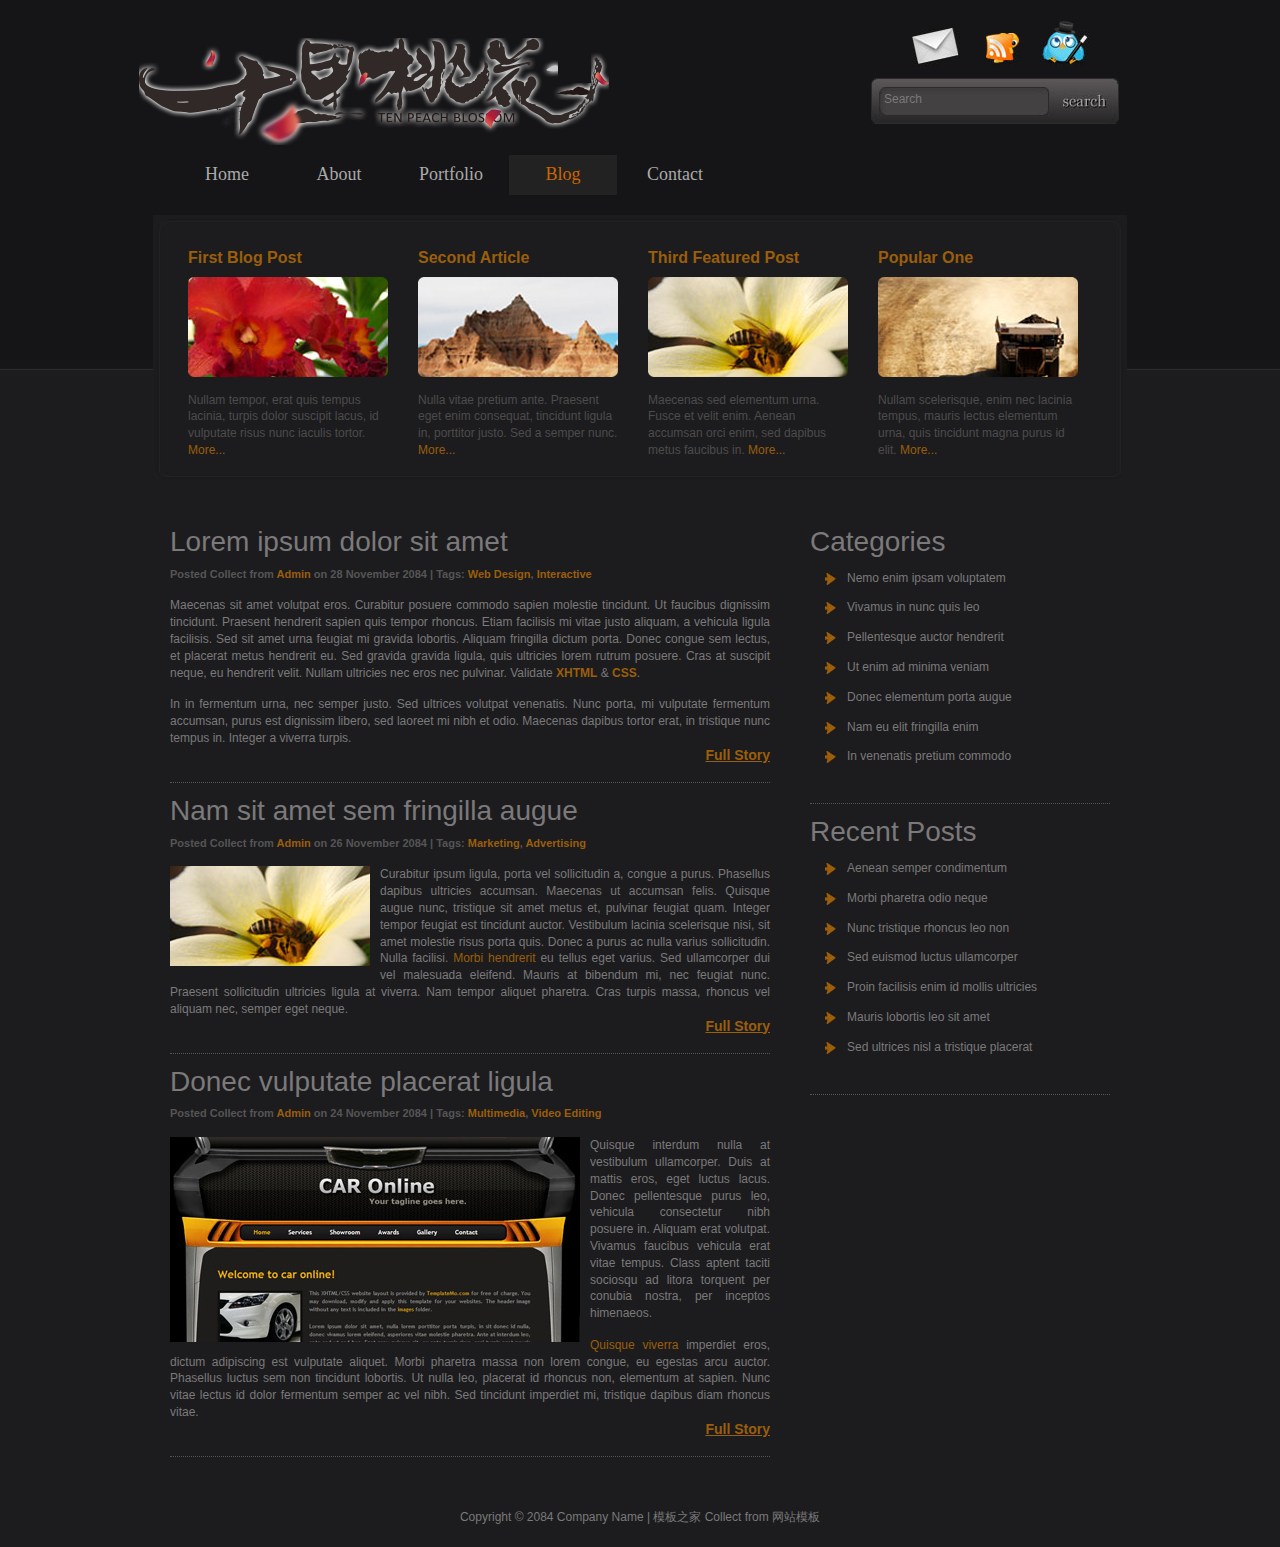
<file: blog.html>
<!DOCTYPE html PUBLIC "-//W3C//DTD XHTML 1.0 Transitional//EN" "http://www.w3.org/TR/xhtml1/DTD/xhtml1-transitional.dtd">
<html xmlns="http://www.w3.org/1999/xhtml">
<head>
<meta http-equiv="Content-Type" content="text/html; charset=utf-8" />
<title>Smoke House, Blog Theme</title>
<meta name="keywords" content="free template, blog theme, smoke house, darkgray color, templatemo" />
<meta name="description" content="Smoke House, 2-column blog theme, drop-down menu, darkgray color" />
<link href="templatemo_style.css" rel="stylesheet" type="text/css" />
<link rel="stylesheet" type="text/css" href="css/ddsmoothmenu.css" />
<script type="text/javascript" src="js/jquery.min.js"></script>
<script type="text/javascript" src="js/ddsmoothmenu.js">

/***********************************************
* Smooth Navigational Menu- (c) Dynamic Drive DHTML code library (www.dynamicdrive.com)
* This notice MUST stay intact for legal use
* Visit Dynamic Drive at http://www.dynamicdrive.com/ for full source code
***********************************************/

</script>

<script type="text/javascript">

ddsmoothmenu.init({
	mainmenuid: "templatemo_menu", //menu DIV id
	orientation: 'h', //Horizontal or vertical menu: Set to "h" or "v"
	classname: 'ddsmoothmenu', //class added to menu's outer DIV
	//customtheme: ["#1c5a80", "#18374a"],
	contentsource: "markup" //"markup" or ["container_id", "path_to_menu_file"]
})

</script> 

<link href="css/jquery.ennui.contentslider.css" rel="stylesheet" type="text/css" media="screen,projection" />

<script language="javascript" type="text/javascript">
function clearText(field)
{
    if (field.defaultValue == field.value) field.value = '';
    else if (field.value == '') field.value = field.defaultValue;

}
</script>

</head>
<body>

<div id="templatemo_wrapper">
	<div id="templatemo_header">
    	<div id="site_title">
        	<h1><a href="http://www.cssmoban.com/"  title="模板之家">模板之家</a></h1>
        </div>
        <div id="header_right">
        	<form action="#" method="get">
        
                <div id="social_links">
                    <a href="#"><img src="images/templatemo_contact.jpg" alt="Contact Us" /></a>
                    <a href="#"><img src="images/templatemo_rss.jpg" alt="RSS" /></a>
                    <a href="#"><img src="images/templatemo_twitter.jpg" alt="Twitter" /></a>            
                </div>

                <div id="search_box">
                    <input name="searchfield" type="text" id="searchfield" title="searchfield" onfocus="clearText(this)" onblur="clearText(this)" value="Search" size="10" maxlength="40" />
                    <input type="submit" name="Search" value="" id="searchbutton" title="Search" />
                </div>
            </form>
            
		</div>
        <a href="#" title="单击此处打开"  class="header_bg" target="_blank"><img src="images/templatemo_header.png" title="单击此处打开" alt="单击此处打开" /></a>
        <div class="cleaner"></div>
    </div> <!-- end of templatemo_header -->
    
    <div id="templatemo_menu" class="ddsmoothmenu">
        <ul>
            <li><a href="index.html">Home</a></li>
            <li><a href="about.html">About</a>
                <ul>
                    <li><span class="top"></span><span class="bottom"></span></li>
                    <li><a href="http://www.cssmoban.com/" >Sub menu item 1</a></li>
                    <li><a href="http://www.cssmoban.com/" >Sub menu item 2</a></li>
                    <li><a href="http://www.cssmoban.com/" >Sub menu item 3</a></li>
              	</ul>
            </li>
            <li><a href="portfolio.html">Portfolio</a>
                <ul>
                    <li><span class="top"></span><span class="bottom"></span></li>
                    <li><a href="http://www.cssmoban.com/" >Sub menu item 4</a></li>
                    <li><a href="http://www.cssmoban.com/" >Sub menu item 5</a></li>
                    <li><a href="http://www.cssmoban.com/page/6" >Sub menu item 6</a></li>
                    <li><a href="http://www.cssmoban.com/page/7" >Sub menu item 7</a></li>
                    <li><a href="http://www.cssmoban.com/page/8" >Sub menu item 8</a></li>
              	</ul>
            </li>
            <li><a href="blog.html" class="selected">Blog</a></li>
            <li><a href="contact.html">Contact</a></li>
        </ul>
        <br style="clear: left" />
    </div> <!-- end of templatemo_menu -->
    
    <div class="templatemo_fwc fwc_box">
        
        <div class="box_w200">
        	<div class="image_title"><a href="#">First Blog Post</a></div>
        	<div class="image_wrapper"><span></span><img alt="image 4" src="images/templatemo_image_04.jpg" /></div>
            <div class="image_cap">Nullam tempor, erat quis tempus lacinia, turpis dolor suscipit lacus, id vulputate risus nunc iaculis tortor. <a href="#">More...</a></div>
        </div>
        <div class="box_w200">
        	<div class="image_title"><a href="#">Second Article</a></div>
        	<div class="image_wrapper"><span></span><img alt="image 3" src="images/templatemo_image_03.jpg" /></div>
           	<div class="image_cap">Nulla vitae pretium ante. Praesent eget enim consequat, tincidunt ligula in, porttitor justo. Sed a semper nunc. <a href="#">More...</a></div>
        </div>
        <div class="box_w200">
        	<div class="image_title"><a href="#">Third Featured Post</a></div>
        	<div class="image_wrapper"><span></span><img alt="image 2" src="images/templatemo_image_02.jpg" /></div>
            <div class="image_cap">Maecenas sed elementum urna. Fusce et velit enim. Aenean accumsan orci enim, sed dapibus metus faucibus in. <a href="#">More...</a></div>
        </div>
        <div class="box_w200 rmb">
        	<div class="image_title"><a href="#">Popular One</a></div>
        	<div class="image_wrapper"><span></span><img alt="image 1" src="images/templatemo_image_01.jpg" /></div>
            <div class="image_cap">Nullam scelerisque, enim nec lacinia tempus, mauris lectus elementum urna, quis tincidunt magna purus id elit. <a href="#">More...</a></div>
        </div>

    </div>
    <div id="templatemo_main">
    	<div id="templatemo_content">
        
			<div class="templatemo_post">
                <div class="templatemo_post_title">Lorem ipsum dolor sit amet</div>
                <div class="templatemo_post_tag">Posted Collect from <a href="#">Admin</a> on 28 November 2084 | Tags: <a href="#">Web Design</a>, <a href="#">Interactive</a></div>
                
          	<p align="justify">Maecenas sit amet volutpat eros. Curabitur posuere commodo sapien   molestie tincidunt. Ut faucibus dignissim tincidunt. Praesent hendrerit   sapien quis tempor rhoncus. Etiam facilisis mi vitae justo aliquam, a   vehicula ligula facilisis. Sed sit amet urna feugiat mi gravida   lobortis. Aliquam fringilla dictum porta. Donec congue sem lectus, et   placerat metus hendrerit eu. Sed gravida gravida ligula, quis ultricies   lorem rutrum posuere. Cras at suscipit neque, eu hendrerit velit. Nullam   ultricies nec eros nec pulvinar. Validate <a href="#" ><strong>XHTML</strong></a> &amp; <a href="#" ><strong>CSS</strong></a>.</p>
      		<p align="justify">In in fermentum urna, nec semper justo. Sed ultrices volutpat venenatis. Nunc porta, mi vulputate fermentum   accumsan, purus est dignissim libero, sed laoreet mi nibh et odio.   Maecenas dapibus tortor erat, in tristique nunc tempus in. Integer a   viverra turpis. <br /><a class="more float_r" href="#">Full Story</a></p>
            </div>
            
    		<div class="templatemo_post">
                <div class="templatemo_post_title">Nam sit amet sem fringilla augue</div>
                <div class="templatemo_post_tag">Posted Collect from <a href="#">Admin</a> on 26 November 2084 | Tags: <a href="#">Marketing</a>, <a href="#">Advertising</a></div>
              <a href="#"><img alt="image 2" src="images/templatemo_image_02.jpg" class="post_image" /></a>  
              <p align="justify">Curabitur ipsum ligula, porta vel sollicitudin a, congue a purus. Phasellus dapibus ultricies accumsan. Maecenas ut accumsan felis.   Quisque augue nunc, tristique sit amet metus et, pulvinar feugiat quam.   Integer tempor feugiat est tincidunt auctor. Vestibulum lacinia scelerisque nisi, sit amet molestie risus porta quis. Donec a purus ac   nulla varius sollicitudin. Nulla facilisi. <a href="#">Morbi hendrerit</a> eu tellus   eget varius. Sed ullamcorper dui vel malesuada eleifend. Mauris at bibendum mi, nec feugiat nunc. Praesent sollicitudin ultricies ligula at viverra. Nam tempor aliquet pharetra. Cras turpis massa, rhoncus vel aliquam nec, semper eget neque. <br /><a class="more float_r" href="#">Full Story</a></p>
          </div>
            
        <div class="templatemo_post">
                <div class="templatemo_post_title">Donec vulputate placerat ligula</div>
                <div class="templatemo_post_tag">Posted Collect from <a href="#">Admin</a> on 24 November 2084 | Tags: <a href="#">Multimedia</a>, <a href="#">Video Editing</a></div>
                <a href="#"><img src="images/slider/templatemo_slide02.jpg" alt="slider image 2" class="post_image" /></a>
                <p align="justify">Quisque interdum nulla at   vestibulum ullamcorper. Duis at mattis eros, eget luctus lacus. Donec   pellentesque purus leo, vehicula consectetur nibh posuere in. Aliquam   erat volutpat. Vivamus faucibus vehicula erat vitae tempus. Class aptent   taciti sociosqu ad litora torquent per conubia nostra, per inceptos   himenaeos. </p>
                <p align="justify"><a href="#">Quisque viverra</a> imperdiet eros, dictum adipiscing est   vulputate aliquet. Morbi pharetra massa non lorem congue, eu egestas   arcu auctor. Phasellus luctus sem non tincidunt lobortis. Ut nulla leo,   placerat id rhoncus non, elementum at sapien. Nunc vitae lectus id dolor   fermentum semper ac vel nibh. Sed tincidunt imperdiet mi, tristique   dapibus diam rhoncus vitae. <br /><a class="more float_r" href="#">Full Story</a></p>
            </div>
            
      </div>
   	  <div id="templatemo_sidebar">
      		<div class="templatemo_post">
                <div class="templatemo_post_title">Categories</div>
                <ul class="templatemo_list">
                    <li><a href="#">Nemo enim ipsam voluptatem</a></li>
                    <li><a href="#">Vivamus in nunc quis leo</a></li>
                    <li><a href="#">Pellentesque auctor hendrerit</a></li>
                    <li><a href="#">Ut enim ad minima veniam</a></li>
                    <li><a href="#">Donec elementum porta augue</a></li>
                    <li><a href="#">Nam eu elit fringilla enim</a></li>
                    <li><a href="#">In venenatis pretium commodo</a></li>
                </ul>
            </div>
            
            <div class="templatemo_post">
                <div class="templatemo_post_title">Recent Posts</div>
                <ul class="templatemo_list">
                    <li><a href="#">Aenean semper condimentum</a></li>
                    <li><a href="#">Morbi pharetra odio neque</a></li>
                    <li><a href="#">Nunc tristique rhoncus leo non</a></li>
                    <li><a href="#">Sed euismod luctus ullamcorper</a></li>
                    <li><a href="#">Proin facilisis enim id mollis ultricies</a></li>
                    <li><a href="#">Mauris lobortis leo sit amet</a></li>
                    <li><a href="#">Sed ultrices nisl a tristique placerat</a></li>
                </ul>
            </div>
    	</div> 
    	<!-- end of templatemo_sidebar -->
        <div class="cleaner"></div>
    </div> <!-- end of templatemo_main -->



    <div id="templatemo_footer">
        Copyright © 2084 <a href="#">Company Name</a> | <a href="http://www.cssmoban.com/" title="模板之家">模板之家</a> Collect from <a href="http://www.cssmoban.com" target="_parent" >网站模板</a>
    </div> <!-- end of templatemo_footer -->
</div> <!-- end of templatemo_wrapper -->

</body>
</html>
</file>
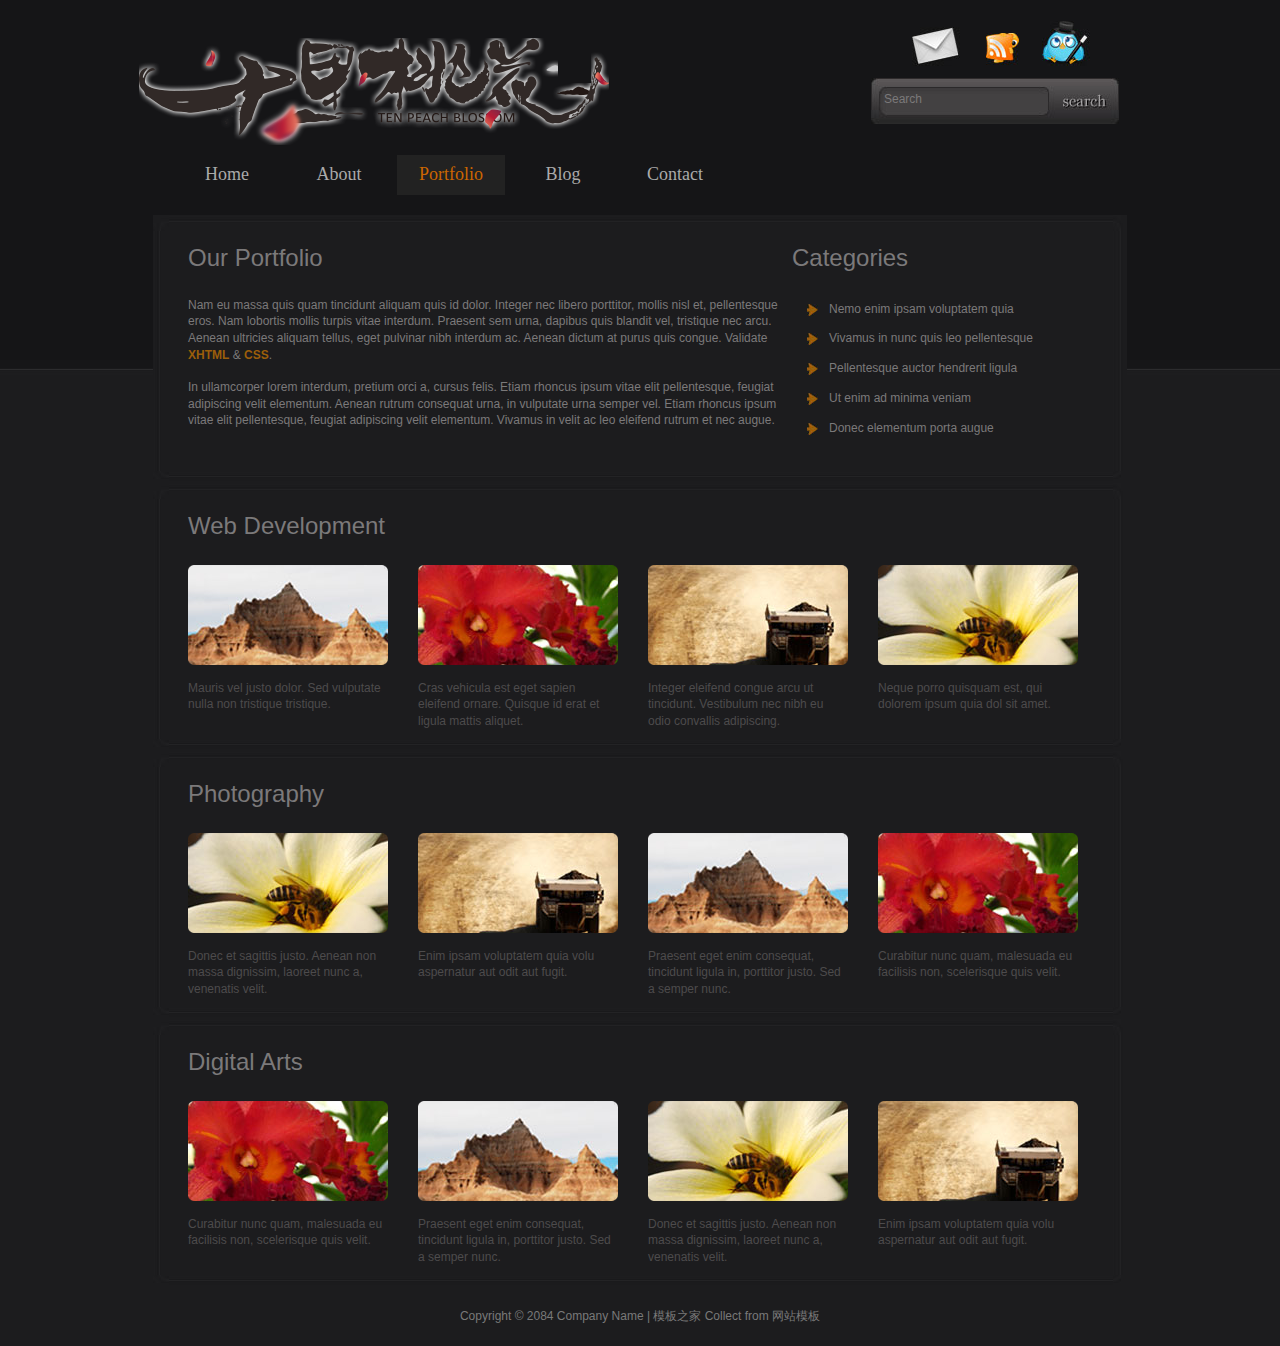
<file: portfolio.html>
<!DOCTYPE html PUBLIC "-//W3C//DTD XHTML 1.0 Transitional//EN" "http://www.w3.org/TR/xhtml1/DTD/xhtml1-transitional.dtd">
<html xmlns="http://www.w3.org/1999/xhtml">
<head>
<meta http-equiv="Content-Type" content="text/html; charset=utf-8" />
<title>Smoke House, Portfolio</title>
<meta name="keywords" content="free template, portfolio, gallery, smoke house, darkgray color, templatemo" />
<meta name="description" content="Smoke House, Portfolio, Gallery, drop-down menu, darkgray color" />
<link href="templatemo_style.css" rel="stylesheet" type="text/css" />
<link rel="stylesheet" type="text/css" href="css/ddsmoothmenu.css" />
<script type="text/javascript" src="js/jquery.min.js"></script>
<script type="text/javascript" src="js/ddsmoothmenu.js">

/***********************************************
* Smooth Navigational Menu- (c) Dynamic Drive DHTML code library (www.dynamicdrive.com)
* This notice MUST stay intact for legal use
* Visit Dynamic Drive at http://www.dynamicdrive.com/ for full source code
***********************************************/

</script>

<script type="text/javascript">

ddsmoothmenu.init({
	mainmenuid: "templatemo_menu", //menu DIV id
	orientation: 'h', //Horizontal or vertical menu: Set to "h" or "v"
	classname: 'ddsmoothmenu', //class added to menu's outer DIV
	//customtheme: ["#1c5a80", "#18374a"],
	contentsource: "markup" //"markup" or ["container_id", "path_to_menu_file"]
})

</script> 

<link href="css/jquery.ennui.contentslider.css" rel="stylesheet" type="text/css" media="screen,projection" />

<script language="javascript" type="text/javascript">
function clearText(field)
{
    if (field.defaultValue == field.value) field.value = '';
    else if (field.value == '') field.value = field.defaultValue;

}
</script>

</head>
<body>

<div id="templatemo_wrapper">
	<div id="templatemo_header">
    	<div id="site_title">
        	<h1><a href="http://www.cssmoban.com/"  title="模板之家">模板之家</a></h1>
        </div>
        <div id="header_right">
        	<form action="#" method="get">
        
                <div id="social_links">
                    <a href="#"><img src="images/templatemo_contact.jpg" alt="Contact Us" /></a>
                    <a href="#"><img src="images/templatemo_rss.jpg" alt="RSS" /></a>
                    <a href="#"><img src="images/templatemo_twitter.jpg" alt="Twitter" /></a>            
                </div>

                <div id="search_box">
                    <input name="searchfield" type="text" id="searchfield" title="searchfield" onfocus="clearText(this)" onblur="clearText(this)" value="Search" size="10" maxlength="40" />
                    <input type="submit" name="Search" value="" id="searchbutton" title="Search" />
                </div>
            </form>
            
		</div>
        <a href="#/free/southwest-airline.html" title="Southwest Airlines 剪贴画"  class="header_bg" ><img src="images/templatemo_header.png" title="Southwest Airlines 剪贴画" alt="Southwest Airlines 剪贴画" /></a>
        <div class="cleaner"></div>
    </div> <!-- end of templatemo_header -->
    
    <div id="templatemo_menu" class="ddsmoothmenu">
        <ul>
            <li><a href="index.html">Home</a></li>
            <li><a href="about.html">About</a>
                <ul>
                    <li><span class="top"></span><span class="bottom"></span></li>
                    <li><a href="http://www.cssmoban.com/" >Sub menu item 1</a></li>
                    <li><a href="http://www.cssmoban.com/" >Sub menu item 2</a></li>
                    <li><a href="http://www.cssmoban.com/" >Sub menu item 3</a></li>
              	</ul>
            </li>
            <li><a href="portfolio.html" class="selected">Portfolio</a>
                <ul>
                    <li><span class="top"></span><span class="bottom"></span></li>
                    <li><a href="http://www.cssmoban.com/" >Sub menu item 4</a></li>
                    <li><a href="http://www.cssmoban.com/" >Sub menu item 5</a></li>
                    <li><a href="http://www.cssmoban.com/page/6" >Sub menu item 6</a></li>
                    <li><a href="http://www.cssmoban.com/page/7" >Sub menu item 7</a></li>
                    <li><a href="http://www.cssmoban.com/page/8" >Sub menu item 8</a></li>
              	</ul>
            </li>
            <li><a href="blog.html">Blog</a></li>
            <li><a href="contact.html">Contact</a></li>
        </ul>
        <br style="clear: left" />
    </div> <!-- end of templatemo_menu -->
    
    <div class="templatemo_fwc fwc_box">
    	<div id="templatemo_content">
       	  <h2>Our Portfolio</h2>
            <p>Nam eu massa quis quam tincidunt aliquam quis id dolor. Integer nec libero porttitor, mollis nisl et, pellentesque eros. Nam lobortis mollis turpis vitae interdum. Praesent sem urna, dapibus quis blandit vel, tristique nec arcu. Aenean ultricies aliquam tellus, eget pulvinar nibh interdum ac. Aenean dictum at purus quis congue. Validate <a href="#" ><strong>XHTML</strong></a> &amp; <a href="#" ><strong>CSS</strong></a>.</p>
			<p>In ullamcorper lorem interdum, pretium orci a, cursus felis. Etiam rhoncus ipsum vitae elit pellentesque, feugiat adipiscing velit elementum. Aenean rutrum consequat urna, in vulputate urna semper vel. Etiam rhoncus ipsum vitae elit pellentesque, feugiat adipiscing velit elementum. Vivamus in velit ac leo eleifend rutrum et nec augue.</p>
      </div>
   	  <div id="templatemo_sidebar">
       	<h2>Categories</h2>
        	<ul class="templatemo_list">
            	<li><a href="#">Nemo enim ipsam voluptatem quia</a></li>
                <li><a href="#">Vivamus in nunc quis leo pellentesque</a></li>
                <li><a href="#">Pellentesque auctor hendrerit ligula</a></li>
    			<li><a href="#">Ut enim ad minima veniam</a></li>
                <li><a href="#">Donec elementum porta augue</a></li>
		  	</ul>
    	</div> 
    	<!-- end of templatemo_sidebar -->
        <div class="cleaner"></div>
    </div> <!-- end of templatemo_main -->
    
    <div class="templatemo_fwc fwc_box">
    	<h2>Web Development</h2>
        
        <div class="box_w200">
        	<div class="image_wrapper"><span></span><img alt="image 3" src="images/templatemo_image_03.jpg" /></div>
           	<div class="image_cap">Mauris vel justo dolor. Sed vulputate nulla non tristique tristique.</div>
        </div>
        <div class="box_w200">
        	<div class="image_wrapper"><span></span><img alt="image 4" src="images/templatemo_image_04.jpg" /></div>
            <div class="image_cap">Cras vehicula est eget sapien eleifend ornare. Quisque id erat et ligula mattis aliquet.</div>
        </div>
        
        <div class="box_w200">
        	<div class="image_wrapper"><span></span><img alt="image 1" src="images/templatemo_image_01.jpg" /></div>
            <div class="image_cap">Integer eleifend congue arcu ut tincidunt. Vestibulum nec nibh eu odio convallis adipiscing.</div>
        </div>
	    <div class="box_w200 rmb">
        	<div class="image_wrapper"><span></span><img alt="image 2" src="images/templatemo_image_02.jpg" /></div>
            <div class="image_cap">Neque porro quisquam est, qui dolorem ipsum quia dol sit amet.</div>
        </div>
    </div>
    
    <div class="templatemo_fwc fwc_box">
    	<h2>Photography</h2>
        
        <div class="box_w200">
        	<div class="image_wrapper"><span></span><img alt="image 2" src="images/templatemo_image_02.jpg" /></div>
            <div class="image_cap">Donec et sagittis justo. Aenean non massa dignissim, laoreet nunc a, venenatis velit.</div>
        </div>
        <div class="box_w200">
        	<div class="image_wrapper"><span></span><img alt="image 1" src="images/templatemo_image_01.jpg" /></div>
            <div class="image_cap">Enim ipsam voluptatem quia volu aspernatur aut odit aut fugit.</div>
        </div>
        <div class="box_w200">
        	<div class="image_wrapper"><span></span><img alt="image 3" src="images/templatemo_image_03.jpg" /></div>
           	<div class="image_cap">Praesent eget enim consequat, tincidunt ligula in, porttitor justo. Sed a semper nunc.</div>
        </div>
        <div class="box_w200 rmb">
        	<div class="image_wrapper"><span></span><img alt="image 4" src="images/templatemo_image_04.jpg" /></div>
            <div class="image_cap">Curabitur nunc quam, malesuada eu facilisis non, scelerisque quis velit.</div>
        </div>
    </div>
    
    <div class="templatemo_fwc fwc_box">
    	<h2>Digital Arts</h2>
        
        <div class="box_w200">
        	<div class="image_wrapper"><span></span><img alt="image 4" src="images/templatemo_image_04.jpg" /></div>
            <div class="image_cap">Curabitur nunc quam, malesuada eu facilisis non, scelerisque quis velit.</div>
        </div>
        <div class="box_w200">
        	<div class="image_wrapper"><span></span><img alt="image 3" src="images/templatemo_image_03.jpg" /></div>
           	<div class="image_cap">Praesent eget enim consequat, tincidunt ligula in, porttitor justo. Sed a semper nunc.</div>
        </div>
        <div class="box_w200">
        	<div class="image_wrapper"><span></span><img alt="image 2" src="images/templatemo_image_02.jpg" /></div>
            <div class="image_cap">Donec et sagittis justo. Aenean non massa dignissim, laoreet nunc a, venenatis velit.</div>
        </div>
        <div class="box_w200 rmb">
        	<div class="image_wrapper"><span></span><img alt="image 1" src="images/templatemo_image_01.jpg" /></div>
            <div class="image_cap">Enim ipsam voluptatem quia volu aspernatur aut odit aut fugit.</div>
        </div>

    </div>

    <div id="templatemo_footer">
        Copyright © 2084 <a href="#">Company Name</a> | <a href="http://www.cssmoban.com/" title="模板之家">模板之家</a> Collect from <a href="http://www.cssmoban.com" target="_parent" >网站模板</a>
    </div> <!-- end of templatemo_footer -->
</div> <!-- end of templatemo_wrapper -->

</body>
</html>
</file>
<file: templatemo_style.css>
/* Credit: http://www.cssmoban.com */
body {
	margin: 0;
	padding: 0;
	color: #7b797a;
	font-family: Tahoma, Geneva, sans-serif;
	font-size: 12px;
	line-height: 1.4em; 
	background-color: #1c1c1e;
	background-image: url(images/templatemo_body.jpg);
	background-repeat: repeat-x;
	background-position: top
}

a, a:link, a:visited { color: #9b5e0a; text-decoration: none; }
a:hover { text-decoration: underline; }

p { margin: 0 0 15px 0; padding: 0; }
img { border: none; }

h1, h2, h3, h4, h5, h6 { color: #7b797a; font-weight: normal }
h1 { font-size: 30px; margin: 0 0 35px 0; padding: 5px 0; }
h2 { font-size: 24px; margin: 0 0 30px 0; padding: 0; }
h3 { font-size: 20px; margin: 0 0 15px; padding: 0; }
h4 { font-size: 18px; margin: 0 0 15px; padding: 0; }
h5 { font-size: 16px; margin: 0 0 10px; padding: 0; }
h6 { font-size: 14px; margin: 0 0 5px; padding: 0; }

.cleaner { clear: both }
.h10 { height: 10px }
.h20 { height: 20px }
.h30 { height: 30px }
.h40 { height: 40px }
.h50 { height: 50px }
.h60 { height: 60px }

a.more { 
	color: #9b5e0a;
	font-size: 14px;
	font-weight: bold;
	text-decoration: underline;
}

a.more span { font-size: 16px; font-family: Tahoma, Geneva, sans-serif; }
a.more:hover { text-decoration: none; }

.float_l { float: left }
.float_r { float: right }

.image_title { margin-bottom: 10px; font-size: 16px; font-weight: bold; }

.image_wrapper { position: relative; display: inline-block; margin-bottom: 10px }

.image_wrapper span { 
	position: absolute; 
	top: 0; 
	left: 0; 
	width: 200px; 
	height: 100px; 
	background: url(images/templatemo_image_frame.png) no-repeat; 
}

.image_wrapper img { width: 200px; height: 100px }
.image_fl { float: left; margin: 3px 15px 5px 0 }
.image_fr { float: right; margin: 3px 0 5px 15px }

blockquote { font-style: italic; margin-left: 10px}
cite, cite a { font-weight: 700; color:#9b5e0a }
cite span { color: #7b797a }
em { color: #fff }

.templatemo_list { margin: 0 0 15px 15px; padding: 0; list-style: none }

.templatemo_list li { 
	color:#7b797a; 
	margin: 0 0 6px; 
	padding: 4px 0 3px 22px; 
	background: transparent url(images/templatemo_list.jpg) scroll 0 7px  no-repeat; 
}

.templatemo_list li a { color: #7b797a }
.templatemo_list li a:hover { color: #9b5e0a }

#templatemo_wrapper { 
	width: 1002px;
	margin: 0 auto
}

#templatemo_header {
	width: 960px;
	padding: 21px;
	position:relative;
	background: url(images/website/logo.png) bottom left no-repeat;
}

#templatemo_header .header_bg {
	position:absolute;
	top:50px;
	right:550px;
	cursor:default;
}

#templatemo_menu { 
	float: left;
	margin-left: 30px;
	margin-bottom: 20px; 
}

#site_title { float: left; margin-top: 40px; }

#site_title h1 { margin: 0; padding: 0 }

#site_title h1 a { 
	display: block; 
	width: 335px;
	height: 48px;
	color: #333; 
	text-indent: -10000px; 
	/*background: url(images/website/logo.jpg) bottom left no-repeat;*/
}

#header_right {
	float: right;
	width: 500px;
}

#social_links { float: right; margin: 0 30px 5px 0 }
#social_links a { display: inline-block; margin-left: 20px }

#search_box { 
	clear: both; 
	float: right;
	width: 250px; 
	height: 48px;
	margin: 0px;
	padding: 00px;
	background: url(images/templatemo_search_box.jpg);
	background-repeat: no-repeat;
	background-position: bottom;
} 

#searchfield { 
	width: 165px; 
	height: 26px;
	margin: 10px 0px 0px 10px; 
	padding: 0px 4px; 
	font-size: 12px; 
	color: #7b797a; 
	background: none; 
	border: none; 
	-moz-box-sizing: border-box;
     box-sizing: border-box;
} 

#searchbutton { 
	width: 60px; 
	height: 30px; 
	padding: 0px; 
	margin: 0px; 
	cursor: pointer; 
	background: none; 
	border: none;
}

#templatemo_slider {
	clear: both;
	width: 1002px;
	height: 223px;
	padding: 35px 0;
	background: url(images/templatemo_slider.png) no-repeat
}

#templatemo_main {
	clear: both;
	margin: 31px;
	width: 940px;	
}

#templatemo_content {
	float: left;
	width: 600px;
}

#templatemo_sidebar {
	float: right;
	width: 300px;
}

.templatemo_fwc {
	clear: both;
	width: 1002px;
}

.fwc_box {
	width: 904px;
	height: 198px;
	margin: 0 auto;
	padding: 35px;
	background: url(images/templatemo_box2.jpg) no-repeat
}

.box_w200 {
	float: left;
	width: 200px;
	margin-right: 30px;
}

.image_cap {
	margin-top: 5px;
	color: #4d4b4c
}

.rmb { margin-right: 0 }
.copyrights{text-indent:-9999px;height:0;line-height:0;font-size:0;overflow:hidden;}
.sb_box_wrapper {
	clear: both;
	margin-bottom: 30px;
}

.sb_box {
	width: 240px;
	height: 96px;
	padding: 20px 30px;
	overflow: hidden;
	line-height: 22px;
	color: #3a3a3b;
	background: url(images/templatemo_box3.jpg) no-repeat
}

.templatemo_post {
	margin: 0px;
	padding: 20px 0px;
	border-bottom: 1px dotted #555555;
}

.templatemo_post_title {
	font-size: 28px;
	margin: 0px 0px 15px 0px;
}

.templatemo_post_tag {
	margin-bottom: 15px;
	font-size: 11px;
	font-weight: bold;
	color: #555555;
}

.post_image {
	float: left;
	margin-right: 10px;
	margin-bottom: 10px;
}

#templatemo_footer {
	clear: both;
	width: 960px;
	padding: 21px;
	text-align: center;
	color: #797979;
}

#templatemo_footer a {
	color: #797979;
}

#contact_form { padding: 0; width: 300px }
#contact_form form { margin: 0px; padding: 0px; }

#contact_form form .input_field { 
	width: 400px; 
	padding: 5px; 
	color: #7b797a; 
	border: 1px solid #333333; 
	background: #000000; 
	font-family: Arial, Helvetica, sans-serif;
}

#contact_form form label { display: block; width: 100px; margin-bottom: 5px; font-size: 14px }

#contact_form form textarea { 
	width: 400px; 
	height: 150px; 
	padding: 5px; 
	color: #7b797a; 
	border: 1px solid #333333; 
	background: #000000;   
	font-family: Arial, Helvetica, sans-serif;
}

#contact_form form .submit_btn { 
	cursor: pointer; 
	margin: 0px;
	padding: 8px 14px; 
	color: #7b797a; 
	border: 1px solid #333333; 
	background: #000000; 
}
</file>
<file: css/ddsmoothmenu.css>
/* Modified by www.cssmoban.com */
.ddsmoothmenu {
	margin-top: 10px;
}

.ddsmoothmenu ul {
	z-index: 100;
	margin: 0;
	padding: 0;
	list-style-type: none;
}

/*Top level list items*/
.ddsmoothmenu ul li {
	position: relative;
	display: inline;
	float: left;
}

/*Top level menu link items style*/
.ddsmoothmenu ul li a {
	display: block;
	height: 30px;
	width: 100px;
	margin-left: 4px;
	padding: 4px;
	padding-top: 6px;
	line-height: 26px;
	font-size: 18px;
	font-family: Georgia, "Times New Roman", Times, serif;
	color: #AAAAAA;	
	text-align: center;
	text-decoration: none;
	font-weight: 400;
	outline: none;
}

/*IE6 hack to get sub menu links to behave correctly*/
* html .ddsmoothmenu ul li a { 
	display: inline-block;
}

/*CSS class that's dynamically added to the currently active menu items' LI A element*/
.ddsmoothmenu ul li a.selected, .ddsmoothmenu ul li a:hover { 
	color: #CC6600;
	background: #222222;
}

/*1st sub level menu*/
.ddsmoothmenu ul li ul {
	position: absolute;
	width: 160px;
	margin: 10px 0 0 5px;
	left: 0;
	display: none; /*collapse all sub menus to begin with*/
	visibility: hidden;
	background: #333;
}

.ddsmoothmenu ul li ul span.top { 
	position: absolute; 
	width: 160px; 
	height: 5px; 
	top: -5px; 
	left: 0;  
}

.ddsmoothmenu ul li ul span.bottom { 
	position: absolute; 
	width: 160px; 
	height: 5px; 
	bottom: -5px; 
	left: 0;
}

/*Sub level menu list items (undo style from Top level List Items)*/
.ddsmoothmenu ul li ul li {
	display: list-item;
	float: none;
}

/*All subsequent sub menu levels vertical offset after 1st level sub menu */
.ddsmoothmenu ul li ul li ul {
	top: 0;
}

/* Sub level menu links style */
.ddsmoothmenu ul li ul li a {
	font-weight: 500;
	width: 140px; /*width of sub menus*/
	height: 28px;
	line-height: 28px;
	margin: 4px 8px;
	font-size: 14px;
	text-align: left;
	background: none;
	color: #AAAAAA;
	border-bottom: 1px solid #151515;
}

.ddsmoothmenu ul li ul li .last {
	border-bottom: none;
}

.ddsmoothmenu ul li ul li a.selected, .ddsmoothmenu ul li ul li a:hover {
	color: #CC6600;
	width: 136px;
	margin-left: 12px;
	background: none;
}

/* Holly Hack for IE \*/
* html .ddsmoothmenu { height: 1%; } /*Holly Hack for IE7 and below*/

/* ######### CSS classes applied to down and right arrow images  ######### */

.downarrowclass {
	position: absolute;
	top: 12px;
	right: 7px;
}

.rightarrowclass {
	position: absolute;
	top: 6px;
	right: 5px;
}

/* ######### CSS for shadow added to sub menus  ######### */

.ddshadow {
	position: absolute;
	left: 0;
	top: 0;
	width: 0;
	height: 0;
}

.toplevelshadow { /*shadow opacity. Doesn't work in IE*/
	opacity: 0.5;
}
/* menu */
</file>
